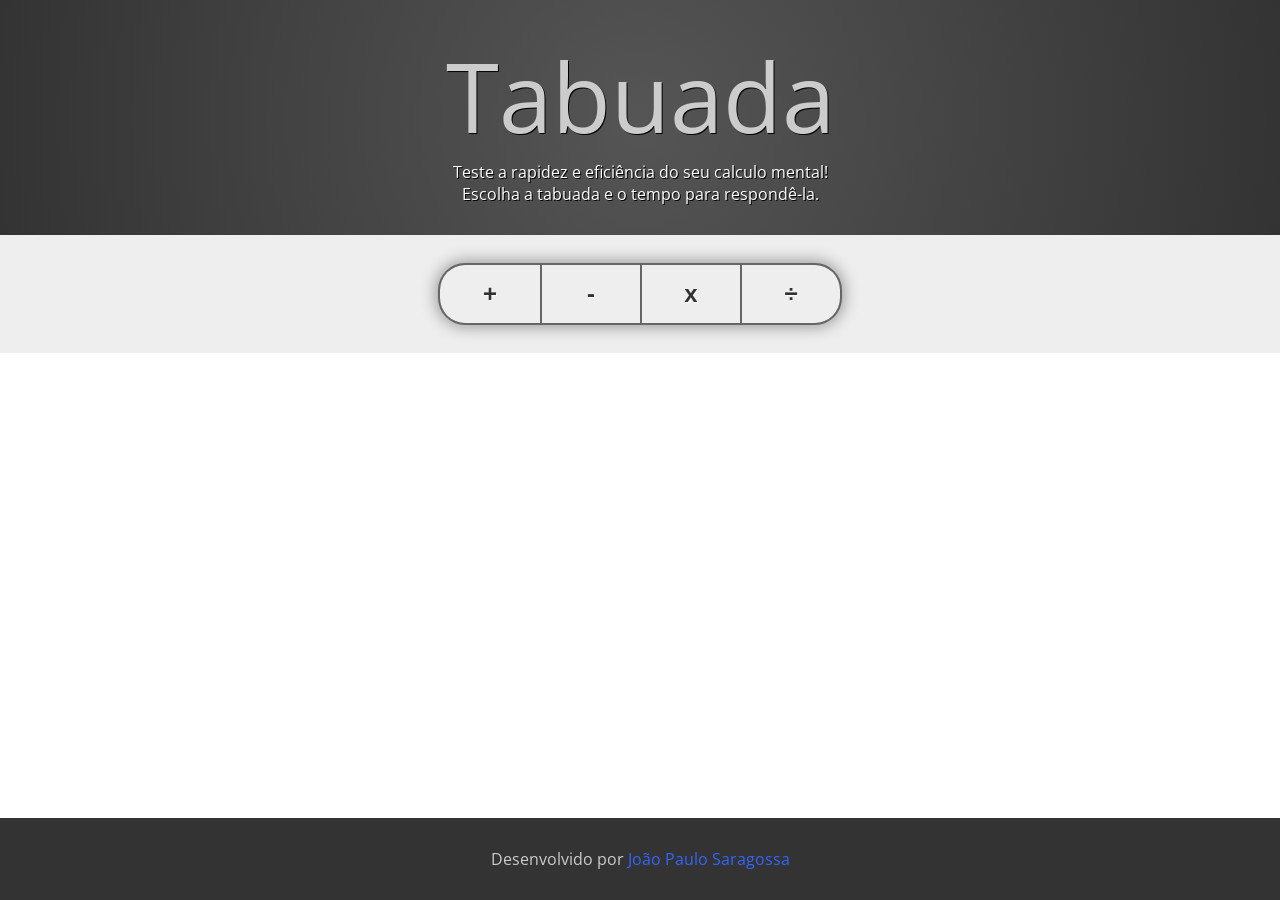
<file: index.html>
<!DOCTYPE html>
<html lang="pt-BR">
  <head>
    <meta charset="UTF-8">
    <title>Tabuada</title>
    <link rel="stylesheet" href="style.css">
    <script type="text/javascript" src="jquery-1.11.0.js"></script>
    <script type="text/javascript" src="script.js"></script>
  </head>
  <body>
    <div id="wrap">
      <header>
      <h1>Tabuada</h1>
        <p>Teste a rapidez e eficiência do seu calculo mental!<br>
        Escolha a tabuada e o tempo para respondê-la.</p>
      </header>
      <nav id="main-nav">
        <div id="main-nav-wrap">
          <button id="nav-sum">+</button>
          <button id="nav-sub">-</button>
          <button id="nav-mul">x</button>
          <button id="nav-div">÷</button>
          <div style="clear:both"></div>
        </div>
      </nav>
      <section id="sum">
        <h2>Adição</h2>
        <p>Escolha qual tabuada de adição você quer treinar:</p>
        <ol>
          <li><a href="#">1</a></li>
          <li><a href="#">2</a></li>
          <li><a href="#">3</a></li>
          <li><a href="#">4</a></li>
          <li><a href="#">5</a></li>
          <li><a href="#">6</a></li>
          <li><a href="#">7</a></li>
          <li><a href="#">8</a></li>
          <li><a href="#">9</a></li>
          <li><a href="#">10</a></li>
        </ol>
      </section>
      <section id="sub">
        <h2>Subtração</h2>
        <p>Escolha qual tabuada de subtração você quer treinar:</p>
        <ol>
          <li><a href="#">1</a></li>
          <li><a href="#">2</a></li>
          <li><a href="#">3</a></li>
          <li><a href="#">4</a></li>
          <li><a href="#">5</a></li>
          <li><a href="#">6</a></li>
          <li><a href="#">7</a></li>
          <li><a href="#">8</a></li>
          <li><a href="#">9</a></li>
          <li><a href="#">10</a></li>
        </ol>
      </section>
      <section id="mul">
        <h2>Multiplicação</h2>
        <p>Escolha qual tabuada de multiplicação você quer treinar:</p>
        <ol>
          <li><a href="#">1</a></li>
          <li><a href="#">2</a></li>
          <li><a href="#">3</a></li>
          <li><a href="#">4</a></li>
          <li><a href="#">5</a></li>
          <li><a href="#">6</a></li>
          <li><a href="#">7</a></li>
          <li><a href="#">8</a></li>
          <li><a href="#">9</a></li>
          <li><a href="#">10</a></li>
        </ol>
      </section>
      <section id="div">
        <h2>Divisão</h2>
        <p>Escolha qual tabuada de divisão você quer treinar:</p>
        <ol>
          <li><a href="#">1</a></li>
          <li><a href="#">2</a></li>
          <li><a href="#">3</a></li>
          <li><a href="#">4</a></li>
          <li><a href="#">5</a></li>
          <li><a href="#">6</a></li>
          <li><a href="#">7</a></li>
          <li><a href="#">8</a></li>
          <li><a href="#">9</a></li>
          <li><a href="#">10</a></li>
        </ol>
      </section>
      <footer>
        <p>Desenvolvido por <a href="https://www.facebook.com/joaopaulo.saragossa" target="blanc">João Paulo Saragossa</a></p>  
      </footer>
    </div>
  </body>
</html>
</file>
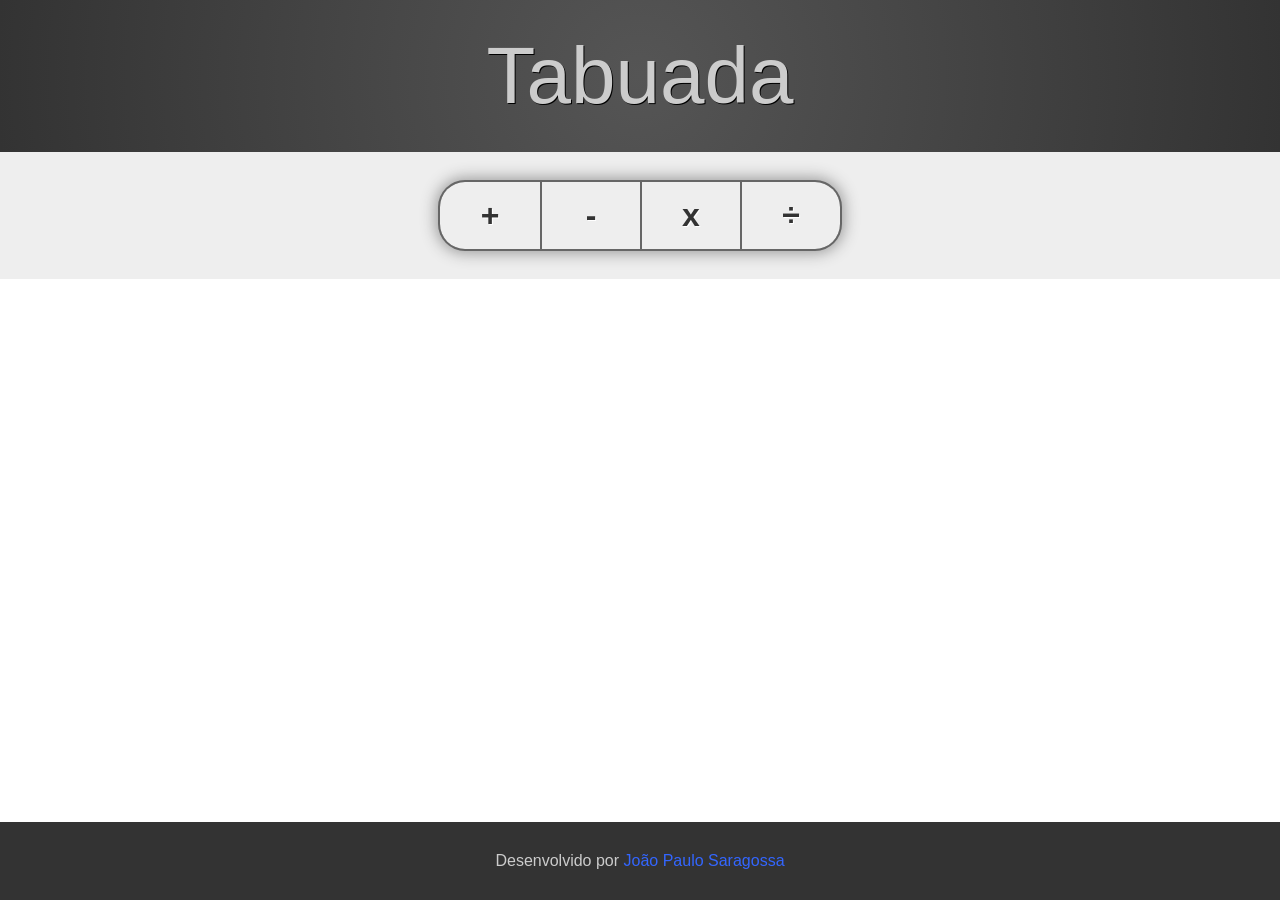
<file: tabuada.html>
<!DOCTYPE html>
<html lang="pt-BR">
  <head>
    <meta charset="UTF-8">
    <title>Tabuada</title>
    <script type="text/javascript" src="jquery-1.11.0.js"></script>
    <style type="text/css">
      
      *,
      *:after,
      *:before
      {
        border: none;
        margin: 0;
        outline: none;
        padding: 0;

        -webkit-box-sizing: border-box;
        -moz-box-sizing   : border-box;
        box-sizing        : border-box;
      }

      body
      {
        background-color: #fff;
        color: #333; 
        font: 1em sans-serif;
        height: 100%;
      }

      #wrap
      {
        min-height: 100%;
        position: absolute;
        width: 100%;
      }

      h1
      {
        background-color: #333;
        background: radial-gradient(circle,#555,#333);
        color: #ccc;
        font-size: 5em;
        font-weight: normal;
        padding: 30px 0;
        text-align: center;
        text-shadow: #000  1px 1px 0;
      }

      h2
      {
        background-color: #ccc;
        color: #333;
        font-size: 3.5em;
        font-weight: normal;
        padding: 15px 0;
        text-align: center;
        text-shadow: #eee  1px 1px 0;
      }

      a
      {
        color: #36f;
        text-decoration: none;
      }

      ol
      {
        padding-bottom: 30px;
      }

      li
      {
        background-color: #ccc;
        border-radius: 50%;
        display: inline-block;
        list-style: none;
        margin: 0 5px;
        padding: 15px;
        width: 50px;
      }

      nav
      {
        background-color: #eee;
        display: block;
        margin: 0 auto;
        padding: 30px;
        text-align: center;
      }

      nav button
      {
        background-color: transparent;
        border-left: 2px solid #666;
        color: #333;
        cursor: pointer;
        display: block;
        float: left;
        font-size: 2em;
        font-weight: bold;
        margin: 0;
        padding: 15px;
        text-shadow: #fff 1px 1px 0;
        width: 100px;
      }

      nav button:first-child
      {
        border-left: none;
      }

      nav button:hover
      {
        background: radial-gradient(transparent,rgba(0,0,0,0.3));
        background-color: rgba(0,0,0,0.1);
        color: #fff;
        text-shadow: none;
      }

      section
      {
        background-color: #fff;
        display: none;
        margin-bottom: 80px;
        text-align: center;
      }

      section p
      {
        font-size: 1.2em;
        padding: 30px;
      }

      #main-nav-wrap
      {
        border-radius: 25px;
        box-shadow: 0 0 0 2px #666,0 0 15px 4px #999;
        margin: 0 auto;
        width: 400px;
      }

      #nav-sum
      {
        border-radius: 25px 0 0 25px;
      }

      #nav-div
      {
        border-radius: 0 25px 25px 0;
      }

      footer
      {
        background-color: #333;
        bottom: 0;
        color: #ccc;
        margin-top: 30px;
        padding: 30px;
        position: absolute;
        text-align: center;
        width: 100%;
      }

    </style>
    <script type="text/javascript">

      $(document).ready(function()
      {

        var ArrTabuada = 
        [
          ArrSoma = 
          [
            ArrSoma01 = [2,3,4,5,6,7,8,9,10,11,12,13,14,15,16,17,18,19,20,21]
          ]
        ];

        // alert(ArrSoma01[7]);

        $('#main-nav button').click(function() 
        {
          $('section').css('display', 'none');

          if ( $(this).attr('id') == "nav-sum" ){$('#sum').slideDown()}
          if ( $(this).attr('id') == "nav-sub" ){$('#sub').slideDown()}
          if ( $(this).attr('id') == "nav-mul" ){$('#mul').slideDown()}
          if ( $(this).attr('id') == "nav-div" ){$('#div').slideDown()}
        });
      });

    </script>
  </head>
  <body>
    <div id="wrap">
      <h1>Tabuada</h1>
      <nav id="main-nav">
        <div id="main-nav-wrap">
          <button id="nav-sum">+</button>
          <button id="nav-sub">-</button>
          <button id="nav-mul">x</button>
          <button id="nav-div">÷</button>
          <div style="clear:both"></div>
        </div>
      </nav>
      <section id="sum">
        <h2>Adição</h2>
        <p>Escolha qual tabuada de adição você quer treinar:</p>
        <ol>
          <li><a href="#">1</a></li>
          <li><a href="#">2</a></li>
          <li><a href="#">3</a></li>
          <li><a href="#">4</a></li>
          <li><a href="#">5</a></li>
          <li><a href="#">6</a></li>
          <li><a href="#">7</a></li>
          <li><a href="#">8</a></li>
          <li><a href="#">9</a></li>
          <li><a href="#">10</a></li>
        </ol>
      </section>
      <section id="sub">
        <h2>Subtração</h2>
        <p>Escolha qual tabuada de subtração você quer treinar:</p>
        <ol>
          <li><a href="#">1</a></li>
          <li><a href="#">2</a></li>
          <li><a href="#">3</a></li>
          <li><a href="#">4</a></li>
          <li><a href="#">5</a></li>
          <li><a href="#">6</a></li>
          <li><a href="#">7</a></li>
          <li><a href="#">8</a></li>
          <li><a href="#">9</a></li>
          <li><a href="#">10</a></li>
        </ol>
      </section>
      <section id="mul">
        <h2>Multiplicação</h2>
        <p>Escolha qual tabuada de multiplicação você quer treinar:</p>
        <ol>
          <li><a href="#">1</a></li>
          <li><a href="#">2</a></li>
          <li><a href="#">3</a></li>
          <li><a href="#">4</a></li>
          <li><a href="#">5</a></li>
          <li><a href="#">6</a></li>
          <li><a href="#">7</a></li>
          <li><a href="#">8</a></li>
          <li><a href="#">9</a></li>
          <li><a href="#">10</a></li>
        </ol>
      </section>
      <section id="div">
        <h2>Divisão</h2>
        <p>Escolha qual tabuada de divisão você quer treinar:</p>
        <ol>
          <li><a href="#">1</a></li>
          <li><a href="#">2</a></li>
          <li><a href="#">3</a></li>
          <li><a href="#">4</a></li>
          <li><a href="#">5</a></li>
          <li><a href="#">6</a></li>
          <li><a href="#">7</a></li>
          <li><a href="#">8</a></li>
          <li><a href="#">9</a></li>
          <li><a href="#">10</a></li>
        </ol>
      </section>
      <footer>
        <p>Desenvolvido por <a href="https://www.facebook.com/joaopaulo.saragossa" target="blanc">João Paulo Saragossa</a></p>  
      </footer>
    </div>
  </body>
</html>
</file>
<file: style.css>
@import url(http://fonts.googleapis.com/css?family=Open+Sans);

*,
*:after,
*:before
{
  border: none;
  margin: 0;
  outline: none;
  padding: 0;

  -webkit-box-sizing: border-box;
  -moz-box-sizing   : border-box;
  box-sizing        : border-box;
}

body
{
  background-color: #fff;
  color: #333; 
  font: 1em "Open Sans",sans-serif;
  height: 100%;
}

#wrap
{
  min-height: 100%;
  position: absolute;
  width: 100%;
}

header
{
  background-color: #333;
  background: radial-gradient(circle,#555,#333);
  /*background-image: url(header-bg.jpg);*/
  padding: 30px 0;
  text-align: center;
  text-shadow: #000  1px 1px 0;
}

header p
{
  color: #fff;
  text-decoration: none;
}

h1
{
  color: #ccc;
  font-size: 6em;
  font-weight: normal;
}

h2
{
  background-color: #ccc;
  color: #333;
  font-size: 3.5em;
  font-weight: normal;
  padding: 15px 0;
  text-align: center;
  text-shadow: #eee  1px 1px 0;
}

a
{
  color: #36f;
  text-decoration: none;
}

ol
{
  padding-bottom: 30px;
}

li
{
  background-color: #ccc;
  border-radius: 50%;
  display: inline-block;
  list-style: none;
  margin: 0 5px;
  padding: 15px;
  width: 50px;
}

nav
{
  background-color: #eee;
  display: block;
  margin: 0 auto;
  padding: 30px;
  text-align: center;
}

nav button
{
  background-color: transparent;
  border-left: 2px solid #666;
  color: #333;
  cursor: pointer;
  display: block;
  float: left;
  font-size: 1.5em;
  font-weight: bold;
  margin: 0;
  padding: 15px;
  text-shadow: #fff 1px 1px 0;
  width: 100px;
}

nav button:first-child
{
  border-left: none;
}

nav button:hover
{
  background: radial-gradient(transparent,rgba(0,0,0,0.3));
  background-color: rgba(0,0,0,0.1);
  color: #fff;
  text-shadow: none;
}

section
{
  background-color: #fff;
  display: none;
  margin-bottom: 80px;
  text-align: center;
}

section p
{
  font-size: 1.2em;
  padding: 30px;
}

#main-nav-wrap
{
  border-radius: 25px;
  box-shadow: 0 0 0 2px #666,0 0 15px 4px #999;
  margin: 0 auto;
  width: 400px;
}

#nav-sum
{
  border-radius: 25px 0 0 25px;
}

#nav-div
{
  border-radius: 0 25px 25px 0;
}

footer
{
  background-color: #333;
  bottom: 0;
  color: #ccc;
  margin-top: 30px;
  padding: 30px;
  position: absolute;
  text-align: center;
  width: 100%;
}
</file>
